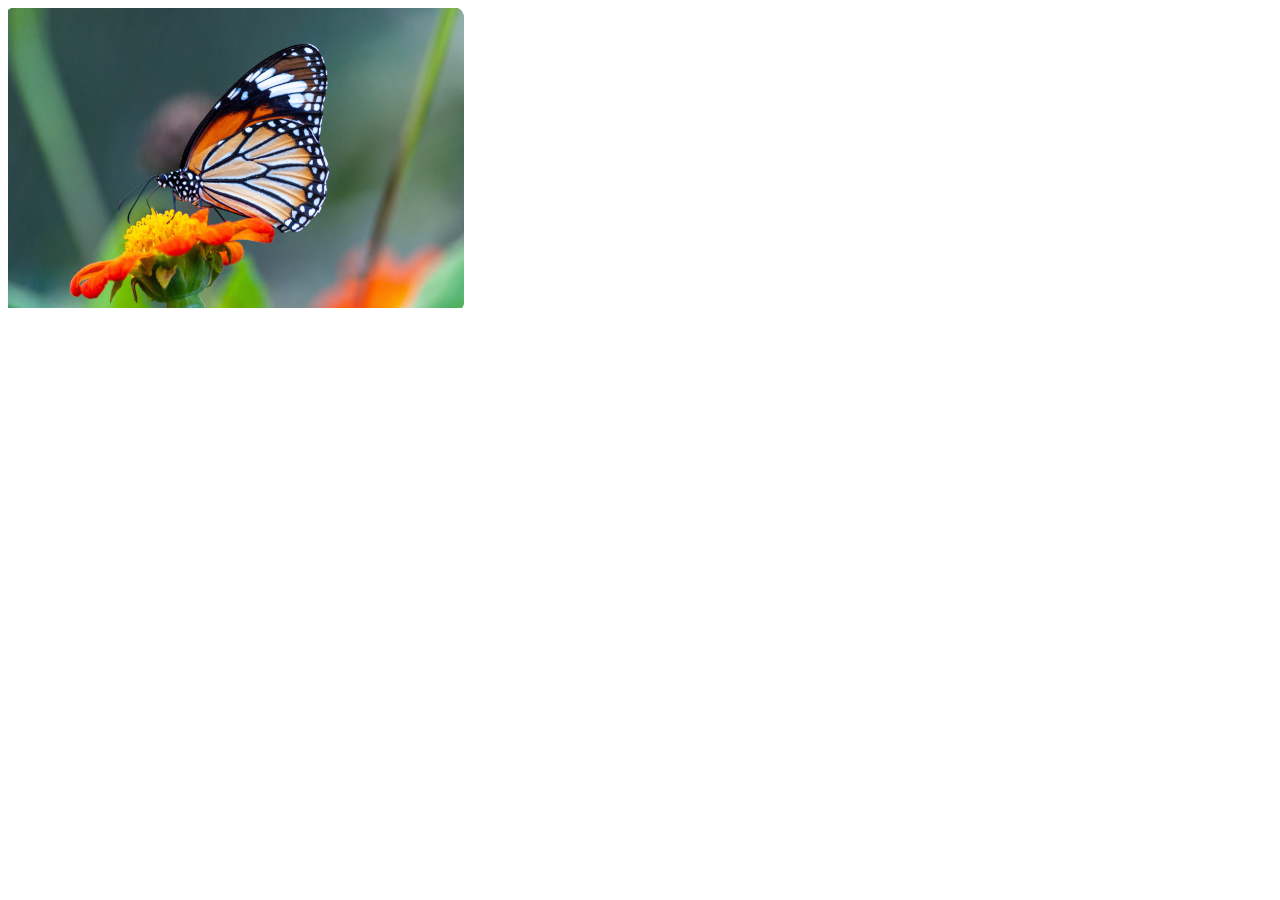
<file: bookmark.html>
<!DOCTYPE html>
<html lang="en">
<head>
    <meta charset="UTF-8">
    <meta name="viewport" content="width=device-width, initial-scale=1.0">
    <title>Image</title>
</head>
<body>

   <img height="300" src="image.png" alt="Image">
</body>
</html>
</file>
